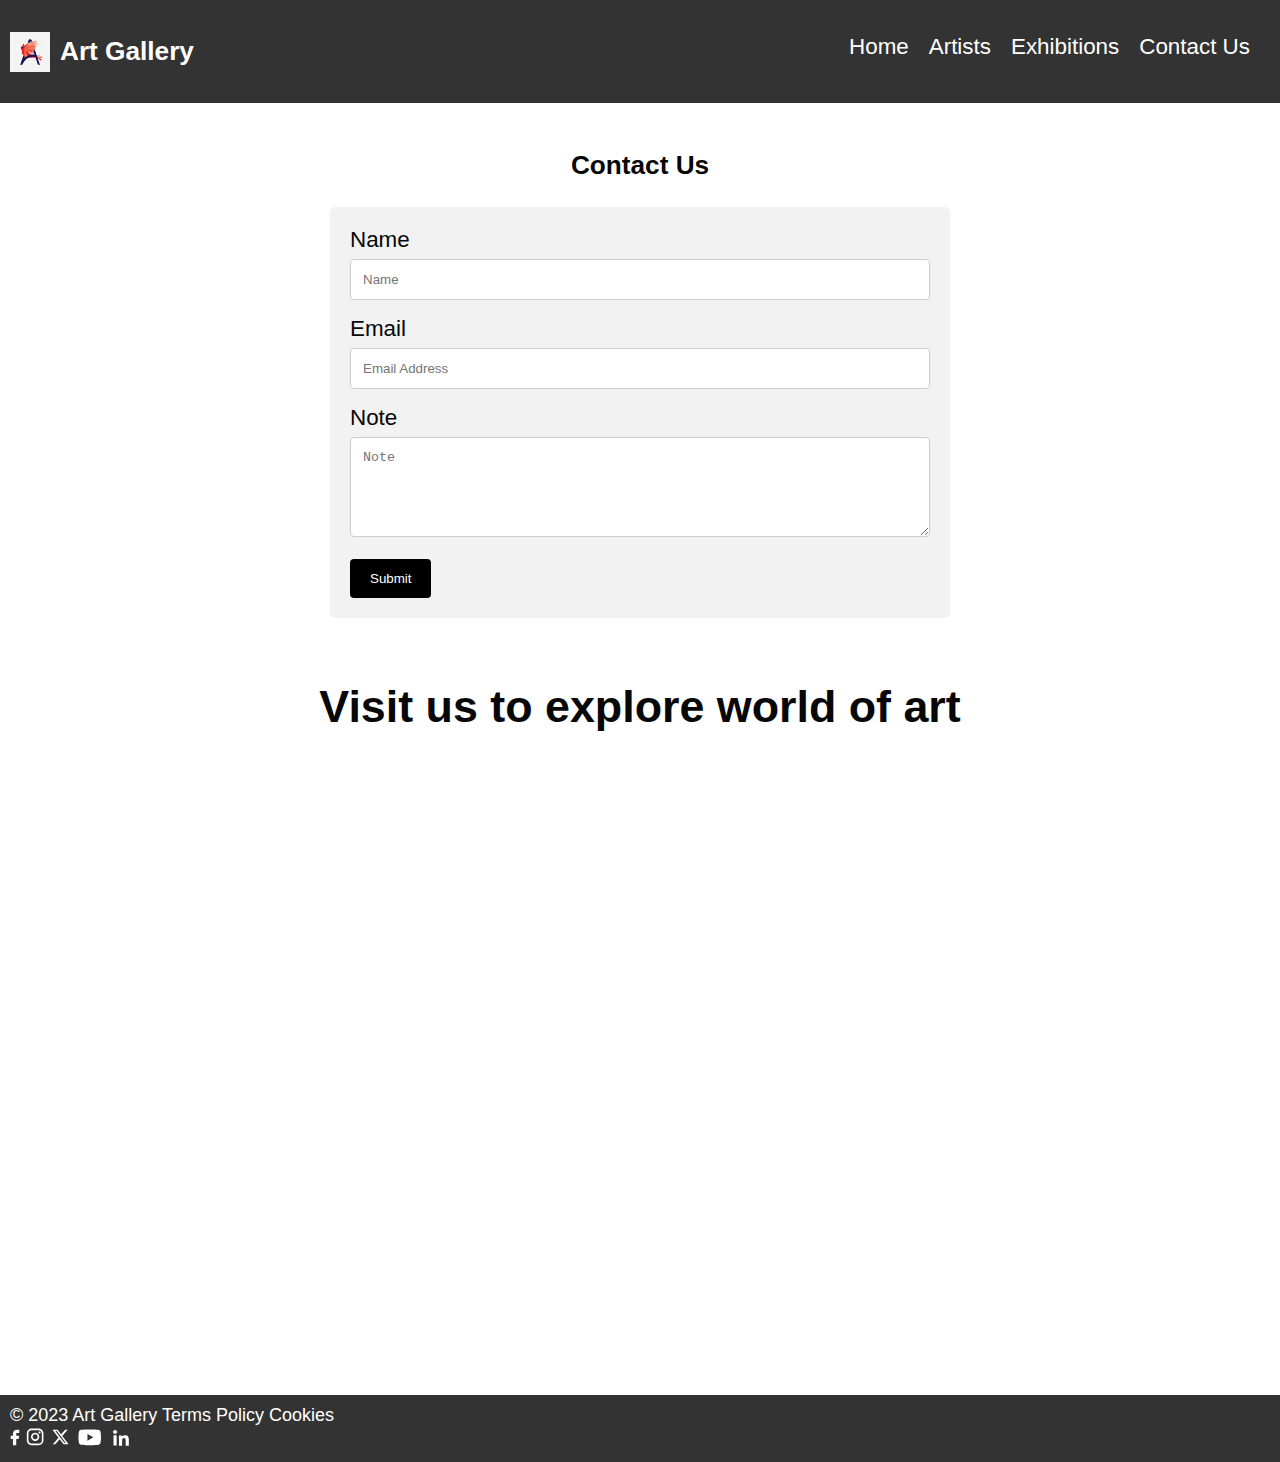
<file: contact.html>
<!DOCTYPE html>
<html lang="en">

<head>
  <meta charset="UTF-8">
  <meta name="viewport" content="width=device-width, initial-scale=1.0">
  <meta name="viewport" content="width=device-width, initial-scale=1">
  <link rel="stylesheet" href="./style.css">
  <title>Contact Us</title>
  <style>
    body {
      font-family: Arial, Helvetica, sans-serif;
    }

    * {
      box-sizing: border-box;
    }

    input[type=text],
    input[type=email],
    select,
    textarea {
      width: 100%;
      padding: 12px;
      border: 1px solid #ccc;
      border-radius: 4px;
      box-sizing: border-box;
      margin-top: 6px;
      margin-bottom: 16px;
      resize: vertical;
    }

    input[type=submit] {
      background-color: #000000;
      color: white;
      padding: 12px 20px;
      border: none;
      border-radius: 4px;
      cursor: pointer;
    }

    input[type=submit]:hover {
      background-color: #000000;
    }

    .container {
      border-radius: 5px;
      background-color: #f2f2f2;
      padding: 20px;
      width: 50%;
      margin-left: 25%;
    }
  </style>
</head>

<body background="">
  <header>
    <div class="column" style="float: right;">
      <div class="logo">
        <img src="./images/logo.png" alt="Art Gallery Logo">
        <h3>Art Gallery</h3>
      </div>
    </div>
    <div class="row">
      <div class="column" style="float: left;">
        <div class="menu-btn">&#9776;</div>
        <nav>
          <ul>
            <li><a href="./home.html">Home</a></li>
            <li><a href="./artist.html">Artists</a></li>
            <li><a href="./exhibitions.html">Exhibitions</a></li>
            <li><a href="./contact.html">Contact Us</a></li>
          </ul>
        </nav>
      </div>
    </div>
  </header>

  <main>


    <h3 style="text-align: center;">Contact Us</h3>

    <div class="container">
      <form action="/">
        <label for="name">Name</label>
        <input type="text" id="name" name="name" placeholder="Name" />

        <label for="email">Email</label>
        <input type="email" id="email" name="email" placeholder="Email Address" />
        <br>
        <label for="Note">Note</label>
        <textarea id="Note" name="Note" style="height:100px" placeholder="Note"></textarea>

        <input type="submit" value="Submit">
      </form>
    </div>
<br>
    <section>
      <h2 style="text-align: center">Visit us to explore world of art</h2>
      <iframe src="https://www.google.com/maps/embed?pb=!1m18!1m12!1m3!1d2649.2906334981108!2d-89.28915432372244!3d48.393361571272884!2m3!1f0!2f0!3f0!3m2!1i1024!2i768!4f13.1!3m3!1m2!1s0x4d591f86c2863135%3A0x9c6863993b6fe872!2s401%20Pineview%20Bay%2C%20Thunder%20Bay%2C%20ON%20P7C%201Y4!5e0!3m2!1sen!2sca!4v1702583827175!5m2!1sen!2sca" width="100%" height="600" style="border:0;" allowfullscreen="" loading="lazy" referrerpolicy="no-referrer-when-downgrade"></iframe>
    </section>
  </main>


  <footer style="text-align: left;">
    <div>
        <p style="color: white;">
            <span>&copy; 2023 Art Gallery</span>
            <span>Terms</span>
            <span>Policy</span>
            <span>Cookies</span>
        </p>
        <span style="display: flex;">
            <a href="#" target="_blank">
                <svg width="10" height="17" viewBox="0 0 10 17" fill="none" xmlns="http://www.w3.org/2000/svg">
                    <path
                        d="M6.88269 0.713745C5.84395 0.713745 4.84776 1.12638 4.11326 1.86088C3.37876 2.59538 2.96612 3.59158 2.96612 4.63032V6.8109H0.870223C0.765217 6.8109 0.679688 6.89558 0.679688 7.00143V9.88065C0.679688 9.98565 0.76437 10.0712 0.870223 10.0712H2.96612V15.9778C2.96612 16.0828 3.0508 16.1683 3.15666 16.1683H6.03587C6.14087 16.1683 6.2264 16.0837 6.2264 15.9778V10.0712H8.34093C8.42815 10.0712 8.50437 10.0119 8.52554 9.92722L9.24534 7.04801C9.25242 7.01991 9.25301 6.99057 9.24704 6.96222C9.24108 6.93387 9.22873 6.90724 9.21093 6.88438C9.19313 6.86152 9.17035 6.84302 9.14432 6.83028C9.11829 6.81755 9.08971 6.81092 9.06073 6.8109H6.2264V4.63032C6.2264 4.54413 6.24338 4.45879 6.27636 4.37917C6.30934 4.29954 6.35768 4.22719 6.41863 4.16625C6.47957 4.10531 6.55192 4.05697 6.63154 4.02399C6.71117 3.991 6.79651 3.97403 6.88269 3.97403H9.08444C9.18945 3.97403 9.27498 3.88935 9.27498 3.78349V0.904281C9.27498 0.799275 9.1903 0.713745 9.08444 0.713745H6.88269Z"
                        fill="white">
                    </path>
                </svg>
            </a>
            &nbsp;
            <a href="#">
                <svg width="18" height="18" viewBox="0 0 18 18" fill="none" xmlns="http://www.w3.org/2000/svg">
                    <path
                        d="M5.64191 0.521851H12.6334C15.2968 0.521851 17.4609 2.68588 17.4609 5.34931V12.3408C17.4609 13.6211 16.9522 14.849 16.0469 15.7543C15.1416 16.6596 13.9137 17.1682 12.6334 17.1682H5.64191C2.97849 17.1682 0.814453 15.0042 0.814453 12.3408V5.34931C0.814453 4.06899 1.32306 2.8411 2.22838 1.93578C3.13371 1.03046 4.36159 0.521851 5.64191 0.521851ZM5.47544 2.18649C4.68076 2.18649 3.91863 2.50218 3.3567 3.0641C2.79478 3.62603 2.47909 4.38816 2.47909 5.18284V12.5073C2.47909 14.1636 3.81913 15.5036 5.47544 15.5036H12.7999C13.5945 15.5036 14.3567 15.1879 14.9186 14.626C15.4805 14.0641 15.7962 13.3019 15.7962 12.5073V5.18284C15.7962 3.52653 14.4562 2.18649 12.7999 2.18649H5.47544ZM13.5073 3.43497C13.7833 3.43497 14.0479 3.54458 14.243 3.7397C14.4381 3.93481 14.5477 4.19944 14.5477 4.47537C14.5477 4.7513 14.4381 5.01593 14.243 5.21104C14.0479 5.40616 13.7833 5.51577 13.5073 5.51577C13.2314 5.51577 12.9668 5.40616 12.7717 5.21104C12.5765 5.01593 12.4669 4.7513 12.4669 4.47537C12.4669 4.19944 12.5765 3.93481 12.7717 3.7397C12.9668 3.54458 13.2314 3.43497 13.5073 3.43497ZM9.13765 4.68345C10.2414 4.68345 11.2999 5.1219 12.0803 5.90235C12.8608 6.68281 13.2993 7.74132 13.2993 8.84505C13.2993 9.94877 12.8608 11.0073 12.0803 11.7877C11.2999 12.5682 10.2414 13.0066 9.13765 13.0066C8.03393 13.0066 6.97541 12.5682 6.19496 11.7877C5.41451 11.0073 4.97605 9.94877 4.97605 8.84505C4.97605 7.74132 5.41451 6.68281 6.19496 5.90235C6.97541 5.1219 8.03393 4.68345 9.13765 4.68345ZM9.13765 6.34809C8.47542 6.34809 7.84031 6.61116 7.37204 7.07943C6.90376 7.5477 6.64069 8.18282 6.64069 8.84505C6.64069 9.50728 6.90376 10.1424 7.37204 10.6107C7.84031 11.0789 8.47542 11.342 9.13765 11.342C9.79989 11.342 10.435 11.0789 10.9033 10.6107C11.3715 10.1424 11.6346 9.50728 11.6346 8.84505C11.6346 8.18282 11.3715 7.5477 10.9033 7.07943C10.435 6.61116 9.79989 6.34809 9.13765 6.34809Z"
                        fill="white">
                    </path>
                </svg>
            </a>
            &nbsp;
            <a href="#">
                <svg width="21" height="18" viewBox="0 0 24 24" aria-hidden="true"
                    class="r-18jsvk2 r-4qtqp9 r-yyyyoo r-16y2uox r-8kz0gk r-dnmrzs r-bnwqim r-1plcrui r-lrvibr r-lrsllp">

                    <path
                        d="M18.244 2.25h3.308l-7.227 8.26 8.502 11.24H16.17l-5.214-6.817L4.99 21.75H1.68l7.73-8.835L1.254 2.25H8.08l4.713 6.231zm-1.161 17.52h1.833L7.084 4.126H5.117z"
                        fill="white">
                    </path>

                </svg>
            </a>
            &nbsp;
            <a href="#">
                <svg width="23" height="17" viewBox="0 0 23 17" fill="none" xmlns="http://www.w3.org/2000/svg">
                    <path
                        d="M22.5131 2.84883C22.3848 2.37213 22.1335 1.93749 21.7844 1.58842C21.4353 1.23934 21.0007 0.988077 20.524 0.859765C18.7685 0.384644 11.7141 0.384644 11.7141 0.384644C11.7141 0.384644 4.65978 0.384644 2.90425 0.859765C2.42755 0.988077 1.99291 1.23934 1.64384 1.58842C1.29476 1.93749 1.04349 2.37213 0.91518 2.84883C0.587383 4.63921 0.428312 6.45639 0.440059 8.27649C0.428312 10.0966 0.587383 11.9138 0.91518 13.7041C1.04349 14.1808 1.29476 14.6155 1.64384 14.9646C1.99291 15.3136 2.42755 15.5649 2.90425 15.6932C4.65978 16.1683 11.7141 16.1683 11.7141 16.1683C11.7141 16.1683 18.7685 16.1683 20.524 15.6932C21.0007 15.5649 21.4353 15.3136 21.7844 14.9646C22.1335 14.6155 22.3848 14.1808 22.5131 13.7041C22.8409 11.9138 22.9999 10.0966 22.9882 8.27649C22.9999 6.45639 22.8409 4.63921 22.5131 2.84883ZM9.45931 11.6587V4.89427L15.3138 8.27649L9.45931 11.6587Z"
                        fill="white">

                    </path>
                </svg>
            </a>
            &nbsp;&nbsp;
            <a href="#">
                <svg width="16" height="17" viewBox="0 0 16 17" fill="none" xmlns="http://www.w3.org/2000/svg">
                    <path fill-rule="evenodd" clip-rule="evenodd"
                        d="M5.9234 6.41377H8.85443V7.87376C9.27664 7.03407 10.3594 6.27961 11.9859 6.27961C15.104 6.27961 15.8442 7.9511 15.8442 11.0179V16.6976H12.6875V11.7163C12.6875 9.96983 12.2653 8.98493 11.1904 8.98493C9.69965 8.98493 9.08014 10.0464 9.08014 11.7155V16.6976H5.9234V6.41377ZM0.510382 16.5635H3.66712V6.27961H0.510382V16.5635ZM4.11932 2.92636C4.11944 3.19095 4.06697 3.45293 3.96495 3.69707C3.86293 3.9412 3.71341 4.16263 3.52507 4.34847C3.14342 4.72777 2.62683 4.94009 2.08875 4.93878C1.55162 4.93842 1.03622 4.72665 0.654014 4.34926C0.466355 4.16279 0.317336 3.94111 0.215498 3.69695C0.11366 3.45278 0.0610039 3.19092 0.0605469 2.92636C0.0605469 2.39208 0.273627 1.88069 0.654803 1.50346C1.03668 1.12557 1.5523 0.913704 2.08954 0.913941C2.62776 0.913941 3.14389 1.12623 3.52507 1.50346C3.90545 1.88069 4.11932 2.39208 4.11932 2.92636Z"
                        fill="white"></path>
                </svg>
            </a>
        </span>
    </div>
</footer>

  <script>
    document.querySelector('.menu-btn').addEventListener('click', function () {
      document.querySelector('nav').classList.toggle('show');
    });
  </script>
</body>

</html>
</file>
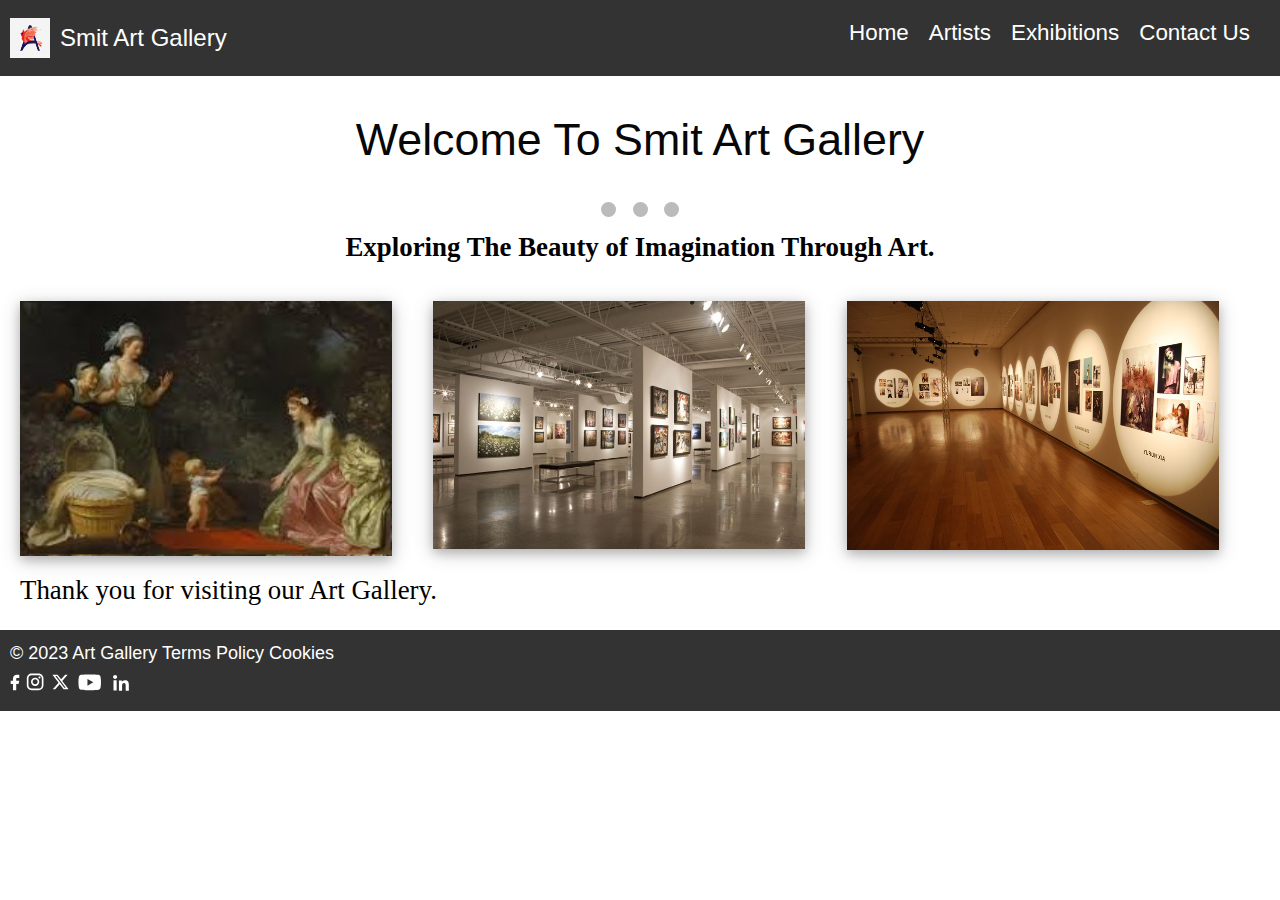
<file: home.html>
<!DOCTYPE html>
<html lang="en">

<head>
    <meta charset="UTF-8">
    <meta name="viewport" content="width=device-width, initial-scale=1.0">

    <link rel="stylesheet" href="https://www.w3schools.com/w3css/4/w3.css">
    <link rel="stylesheet" href="./style.css">
    <style>
        * {
            box-sizing: border-box
        }

        /* Add your slider styles here */
        .slider {
            position: relative;
            overflow: hidden;
        }

        .slider img {
            width: 100%;
            display: none;
        }

        .active {
            background-color: #717171;
        }

        .navigation-button {
            text-align: center;
            margin-top: 10px;
        }

        .dot {
            height: 15px;
            width: 15px;
            margin: 0 5px;
            background-color: #bbb;
            border-radius: 50%;
            display: inline-block;
            transition: background-color 0.6s ease;
            cursor: pointer;
        }
    </style>
    <title>Art Gallery</title>
</head>

<body>
    <header>
        <div class="column" style="float: right;">
            <div class="logo">
                <img src="./images/logo.png" alt="Art Gallery Logo">
                <h3>Smit Art Gallery</h3>
            </div>
        </div>
        <div class="row">
            <div class="column" style="float: left;">
                <div class="menu-btn">&#9776;</div>
                <nav>
                    <ul>
                        <li><a href="./home.html">Home</a></li>
                        <li><a href="./artist.html">Artists</a></li>
                        <li><a href="./exhibitions.html">Exhibitions</a></li>
                        <li><a href="./contact.html">Contact Us</a></li>
                    </ul>
                </nav>
            </div>
        </div>
    </header>

    <main>
        <div style="text-align: center;">
            <h2>Welcome To Smit Art Gallery</h2>
        </div>
        <div>
            <div class="slider">
                <img class="slide" src="./images/slide1.jpg" alt="Image 1" />
                <img class="slide" src="./images/slide2.jpg" alt="Image 2" />
                <img class="slide" src="./images/slide3.jpg" alt="Image 3" />
            </div>
            <div class="navigation-button">
                <span class="dot active" onclick="changeSlide(0)"></span>
                <span class="dot" onclick="changeSlide(1)"></span>
                <span class="dot" onclick="changeSlide(2)"></span>
            </div>
        </div>
        <div>
            <p style="font-size: 1.2em; color:black; text-align: center; font-family: 'Times New Roman', Times, serif;">
                <b>
                    Exploring The Beauty of Imagination Through Art.
                </b>
            </p>
        </div> <br>
        <div>
            <div class="w3-col s4">
                <div class="w3-card-4" style="width:90%">
                    <img src="./images/home1.png" alt="Alps" style="width:100%">

                </div>
            </div>
            <div class="w3-col s4">
                <div class="w3-card-4" style="width:90%">
                    <img src="./images/home2.jfif" alt="Alps" style="width:100%">

                </div>
            </div>
            <div class="w3-col s4 w3-center">
                <div class="w3-card-4" style="width:90%">
                    <img src="./images/home3.jfif" alt="Alps" style="width:100%">

                </div>
            </div>
        </div>
        <br><br><br><br><br><br><br><br>
        <div style="text-align: center;">

            <p style="font-size: 1.2em; color:black; text-align: left; font-family: 'Times New Roman', Times, serif;">
                 Thank you for visiting our Art Gallery. 
            </p>
        </div>
    </main>
    <footer style="text-align: left;">
        <div>
            <p style="color: white;">
                <span>&copy; 2023 Art Gallery</span>
                <span>Terms</span>
                <span>Policy</span>
                <span>Cookies</span>
            </p>
            <span style="display: flex;">
                <a href="#" target="_blank">
                    <svg width="10" height="17" viewBox="0 0 10 17" fill="none" xmlns="http://www.w3.org/2000/svg">
                        <path
                            d="M6.88269 0.713745C5.84395 0.713745 4.84776 1.12638 4.11326 1.86088C3.37876 2.59538 2.96612 3.59158 2.96612 4.63032V6.8109H0.870223C0.765217 6.8109 0.679688 6.89558 0.679688 7.00143V9.88065C0.679688 9.98565 0.76437 10.0712 0.870223 10.0712H2.96612V15.9778C2.96612 16.0828 3.0508 16.1683 3.15666 16.1683H6.03587C6.14087 16.1683 6.2264 16.0837 6.2264 15.9778V10.0712H8.34093C8.42815 10.0712 8.50437 10.0119 8.52554 9.92722L9.24534 7.04801C9.25242 7.01991 9.25301 6.99057 9.24704 6.96222C9.24108 6.93387 9.22873 6.90724 9.21093 6.88438C9.19313 6.86152 9.17035 6.84302 9.14432 6.83028C9.11829 6.81755 9.08971 6.81092 9.06073 6.8109H6.2264V4.63032C6.2264 4.54413 6.24338 4.45879 6.27636 4.37917C6.30934 4.29954 6.35768 4.22719 6.41863 4.16625C6.47957 4.10531 6.55192 4.05697 6.63154 4.02399C6.71117 3.991 6.79651 3.97403 6.88269 3.97403H9.08444C9.18945 3.97403 9.27498 3.88935 9.27498 3.78349V0.904281C9.27498 0.799275 9.1903 0.713745 9.08444 0.713745H6.88269Z"
                            fill="white">
                        </path>
                    </svg>
                </a>
                &nbsp;
                <a href="#">
                    <svg width="18" height="18" viewBox="0 0 18 18" fill="none" xmlns="http://www.w3.org/2000/svg">
                        <path
                            d="M5.64191 0.521851H12.6334C15.2968 0.521851 17.4609 2.68588 17.4609 5.34931V12.3408C17.4609 13.6211 16.9522 14.849 16.0469 15.7543C15.1416 16.6596 13.9137 17.1682 12.6334 17.1682H5.64191C2.97849 17.1682 0.814453 15.0042 0.814453 12.3408V5.34931C0.814453 4.06899 1.32306 2.8411 2.22838 1.93578C3.13371 1.03046 4.36159 0.521851 5.64191 0.521851ZM5.47544 2.18649C4.68076 2.18649 3.91863 2.50218 3.3567 3.0641C2.79478 3.62603 2.47909 4.38816 2.47909 5.18284V12.5073C2.47909 14.1636 3.81913 15.5036 5.47544 15.5036H12.7999C13.5945 15.5036 14.3567 15.1879 14.9186 14.626C15.4805 14.0641 15.7962 13.3019 15.7962 12.5073V5.18284C15.7962 3.52653 14.4562 2.18649 12.7999 2.18649H5.47544ZM13.5073 3.43497C13.7833 3.43497 14.0479 3.54458 14.243 3.7397C14.4381 3.93481 14.5477 4.19944 14.5477 4.47537C14.5477 4.7513 14.4381 5.01593 14.243 5.21104C14.0479 5.40616 13.7833 5.51577 13.5073 5.51577C13.2314 5.51577 12.9668 5.40616 12.7717 5.21104C12.5765 5.01593 12.4669 4.7513 12.4669 4.47537C12.4669 4.19944 12.5765 3.93481 12.7717 3.7397C12.9668 3.54458 13.2314 3.43497 13.5073 3.43497ZM9.13765 4.68345C10.2414 4.68345 11.2999 5.1219 12.0803 5.90235C12.8608 6.68281 13.2993 7.74132 13.2993 8.84505C13.2993 9.94877 12.8608 11.0073 12.0803 11.7877C11.2999 12.5682 10.2414 13.0066 9.13765 13.0066C8.03393 13.0066 6.97541 12.5682 6.19496 11.7877C5.41451 11.0073 4.97605 9.94877 4.97605 8.84505C4.97605 7.74132 5.41451 6.68281 6.19496 5.90235C6.97541 5.1219 8.03393 4.68345 9.13765 4.68345ZM9.13765 6.34809C8.47542 6.34809 7.84031 6.61116 7.37204 7.07943C6.90376 7.5477 6.64069 8.18282 6.64069 8.84505C6.64069 9.50728 6.90376 10.1424 7.37204 10.6107C7.84031 11.0789 8.47542 11.342 9.13765 11.342C9.79989 11.342 10.435 11.0789 10.9033 10.6107C11.3715 10.1424 11.6346 9.50728 11.6346 8.84505C11.6346 8.18282 11.3715 7.5477 10.9033 7.07943C10.435 6.61116 9.79989 6.34809 9.13765 6.34809Z"
                            fill="white">
                        </path>
                    </svg>
                </a>
                &nbsp;
                <a href="#">
                    <svg width="21" height="18" viewBox="0 0 24 24" aria-hidden="true"
                        class="r-18jsvk2 r-4qtqp9 r-yyyyoo r-16y2uox r-8kz0gk r-dnmrzs r-bnwqim r-1plcrui r-lrvibr r-lrsllp">

                        <path
                            d="M18.244 2.25h3.308l-7.227 8.26 8.502 11.24H16.17l-5.214-6.817L4.99 21.75H1.68l7.73-8.835L1.254 2.25H8.08l4.713 6.231zm-1.161 17.52h1.833L7.084 4.126H5.117z"
                            fill="white">
                        </path>

                    </svg>
                </a>
                &nbsp;
                <a href="#">
                    <svg width="23" height="17" viewBox="0 0 23 17" fill="none" xmlns="http://www.w3.org/2000/svg">
                        <path
                            d="M22.5131 2.84883C22.3848 2.37213 22.1335 1.93749 21.7844 1.58842C21.4353 1.23934 21.0007 0.988077 20.524 0.859765C18.7685 0.384644 11.7141 0.384644 11.7141 0.384644C11.7141 0.384644 4.65978 0.384644 2.90425 0.859765C2.42755 0.988077 1.99291 1.23934 1.64384 1.58842C1.29476 1.93749 1.04349 2.37213 0.91518 2.84883C0.587383 4.63921 0.428312 6.45639 0.440059 8.27649C0.428312 10.0966 0.587383 11.9138 0.91518 13.7041C1.04349 14.1808 1.29476 14.6155 1.64384 14.9646C1.99291 15.3136 2.42755 15.5649 2.90425 15.6932C4.65978 16.1683 11.7141 16.1683 11.7141 16.1683C11.7141 16.1683 18.7685 16.1683 20.524 15.6932C21.0007 15.5649 21.4353 15.3136 21.7844 14.9646C22.1335 14.6155 22.3848 14.1808 22.5131 13.7041C22.8409 11.9138 22.9999 10.0966 22.9882 8.27649C22.9999 6.45639 22.8409 4.63921 22.5131 2.84883ZM9.45931 11.6587V4.89427L15.3138 8.27649L9.45931 11.6587Z"
                            fill="white">

                        </path>
                    </svg>
                </a>
                &nbsp;&nbsp;
                <a href="#">
                    <svg width="16" height="17" viewBox="0 0 16 17" fill="none" xmlns="http://www.w3.org/2000/svg">
                        <path fill-rule="evenodd" clip-rule="evenodd"
                            d="M5.9234 6.41377H8.85443V7.87376C9.27664 7.03407 10.3594 6.27961 11.9859 6.27961C15.104 6.27961 15.8442 7.9511 15.8442 11.0179V16.6976H12.6875V11.7163C12.6875 9.96983 12.2653 8.98493 11.1904 8.98493C9.69965 8.98493 9.08014 10.0464 9.08014 11.7155V16.6976H5.9234V6.41377ZM0.510382 16.5635H3.66712V6.27961H0.510382V16.5635ZM4.11932 2.92636C4.11944 3.19095 4.06697 3.45293 3.96495 3.69707C3.86293 3.9412 3.71341 4.16263 3.52507 4.34847C3.14342 4.72777 2.62683 4.94009 2.08875 4.93878C1.55162 4.93842 1.03622 4.72665 0.654014 4.34926C0.466355 4.16279 0.317336 3.94111 0.215498 3.69695C0.11366 3.45278 0.0610039 3.19092 0.0605469 2.92636C0.0605469 2.39208 0.273627 1.88069 0.654803 1.50346C1.03668 1.12557 1.5523 0.913704 2.08954 0.913941C2.62776 0.913941 3.14389 1.12623 3.52507 1.50346C3.90545 1.88069 4.11932 2.39208 4.11932 2.92636Z"
                            fill="white"></path>
                    </svg>
                </a>
            </span>
        </div>
    </footer>


    <script>
        let currentSlide = 0;
        const slides = document.querySelectorAll('.slide');
        const dots = document.querySelectorAll('.dot');

        function showSlide(index) {
            slides.forEach((slide) => (slide.style.display = 'none'));
            dots.forEach((dot) => dot.classList.remove('active'));

            slides[index].style.display = 'block';
            dots[index].classList.add('active');
        }

        function changeSlide(index) {
            showSlide(index);
            currentSlide = index;
        }

        function nextSlide() {
            currentSlide = (currentSlide + 1) % slides.length;
            showSlide(currentSlide);
        }

        function prevSlide() {
            currentSlide = (currentSlide - 1 + slides.length) % slides.length;
            showSlide(currentSlide);
        }

        // Automatic slide change (every 3 seconds)
        setInterval(nextSlide, 4000);

        // Optional: Pause on hover
        document.querySelector('.slider').addEventListener('mouseover', () => clearInterval(interval));
        document.querySelector('.slider').addEventListener('mouseout', () => (interval = setInterval(nextSlide, 3000)));
    </script>
</body>

</html>
</file>
<file: style.css>
/* Reset some default styles */
 

body,
p {
    font-family: Arial, Helvetica, sans-serif;
    color: #070707;
    margin: 0;
    padding: 0;
}

p {
    font-size: clamp(14px, 2vw, 18px);
}

body {
    font-size: calc(16px + 0.5vw);
    font-family: Arial, sans-serif;
}   

header {
    background-color: #333;
    color: #fff;
    padding: 10px;
    display: flex;
    justify-content: space-between;
    align-items: center;
}

.logo {
    display: flex;
    align-items: center;
}

.logo img {
    width: 40px;
    height: 40px;
    margin-right: 10px;
}

nav {
    display: flex;
    flex-direction: column;
    align-items: flex-start;
    width: 100%;
}

nav ul {
    list-style: none;
    margin: 0;
    padding: 0;
    display: flex;
    flex-direction: row;
}

nav ul li {
    margin-right: 20px;
    margin-bottom: 10px;
}

nav ul li a {
    text-decoration: none;
    color: #fff;
}

.menu-btn {
    display: none;
    cursor: pointer;
    font-size: 1.5em;
}

@media only screen and (max-width: 600px) {
    .menu-btn {
        display: block;
    }

    nav {
        display: none;
        width: 100%;
    }

    nav.show {
        display: flex;
    }

    nav ul {
        flex-direction: column;
    }

    nav ul li {
        margin-bottom: 10px;
    }

    header {
        flex-direction: column;
        align-items: flex-start;
    }

    .logo img {
        margin-bottom: 10px;
    }

    nav {
        margin-top: 10px;
    }
}

main {
    padding: 20px;
}

footer {
    background-color: #333;
    color: #fff;
    text-align: center;
    padding: 10px;
}

.flex-container {
    text-align: right;
}

/* Responsive text */
h2 {
    font-size: 2em;
}

.artist {
    margin: 20px;
    padding: 20px;
    border: 1px solid #ccc;
    text-align: center;
}

.artist img {
    max-width: 100%;
    height: auto;
}

.artist h2 {
    margin: 10px 0;
}

.artist p {
    color: #666;
}




/* Reset some default styles */
/* body, p {
    font-family: Arial, Helvetica, sans-serif;
    color: #070707;
    margin: 0;
    padding: 0;
}



body {
    font-family: Arial, sans-serif;
}

header {
    background-color: #333;
    color: #fff;
    padding: 10px;
    display: flex;
    justify-content: space-between;
    align-items: center;
}

.logo {
    display: flex;
    align-items: center;
}

.logo img {
    width: 40px;
    height: 40px;
    margin-right: 10px;
}

nav ul {
    list-style: none;
}

nav ul li {
    display: inline;
    margin-right: 20px;
}

nav ul li a {
    text-decoration: none;
    color: #fff;
}

main {
    padding: 20px;
}

footer {
    background-color: #333; 
    color: #fff;
    text-align: center;
    padding: 10px;
}

.flex-container {
    text-align: right;
  
} */



/* Add this CSS to your existing styles.css file */
/* .artist {
    margin: 20px;
    padding: 20px;
    border: 1px solid #ccc;
    text-align: center;
}

.artist img {
    max-width: 100%;
    height: auto;
}

.artist h2 {
    margin: 10px 0;
}

.artist p {
    color: #666;
}  */
</file>
